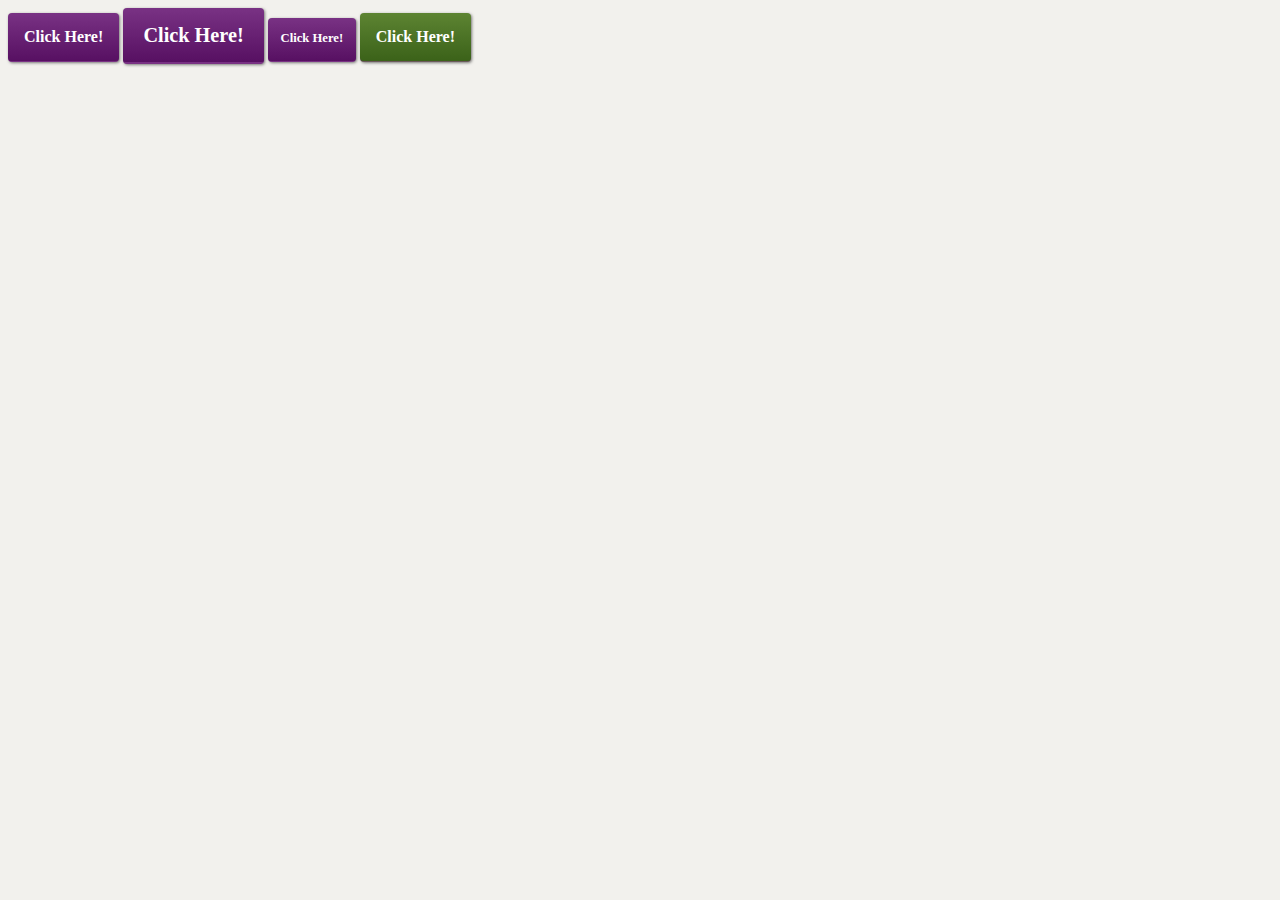
<file: styleguide/buttons.html>
<!doctype html>
<html>
<head>
<meta charset="UTF-8">
<title>Buttons</title>
<link href="http://fonts.googleapis.com/css?family=Patua+One" rel="stylesheet">
<link href="../css/typography.css" rel="stylesheet">
<link href="../css/buttons.css" rel="stylesheet">
</head>

<body>

<a class="btn" href="#">Click Here!</a>
<a class="btn giga" href="#">Click Here!</a>
<a class="btn micro" href="#">Click Here!</a>

<a class="btn btn-alt" href="#">Click Here!</a>




</body>
</html>
</file>
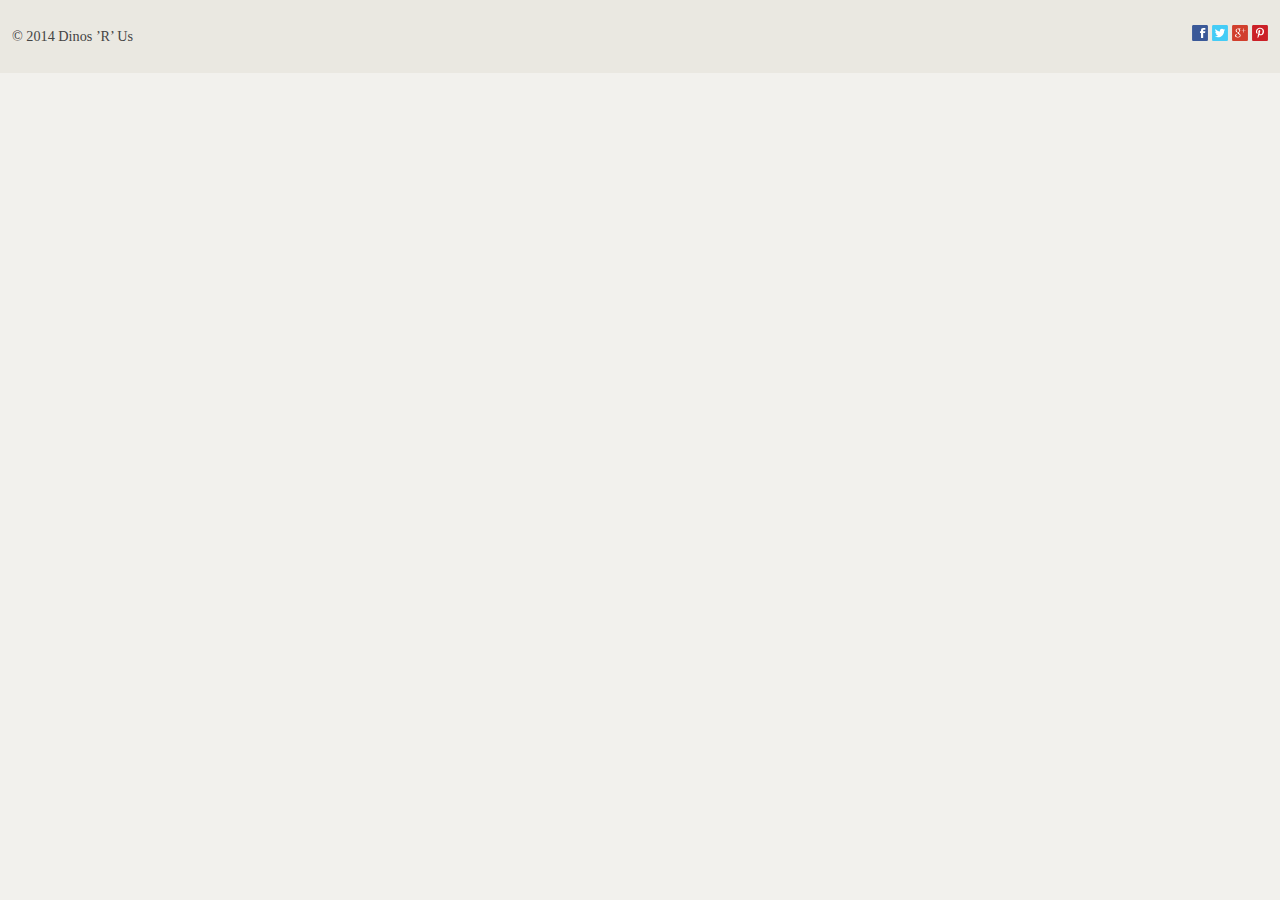
<file: styleguide/footer.html>
<!DOCTYPE html>
<html lang="en-ca">
<head>
  <meta charset="utf-8">
  <title>Footer</title>
  <meta name="handheldfriendly" content="true">
  <meta name="mobileoptimized" content="240">
  <meta name="viewport" content="width=device-width,initial-scale=1">
  <link href="http://fonts.googleapis.com/css?family=Patua+One" rel="stylesheet">
  <link href="../css/common.css" rel="stylesheet">
  <link href="../css/typography.css" rel="stylesheet">
  <link href="../css/list-group.css" rel="stylesheet">
  <link href="../css/media-object.css" rel="stylesheet">
  <link href="../css/embed.css" rel="stylesheet">
  <link href="../css/buttons.css" rel="stylesheet">
  <link href="../css/icons.css" rel="stylesheet">
  <link href="../css/grid.css" rel="stylesheet">
  <link href="../css/footer.css" rel="stylesheet">
</head>
<body>

<footer class="footer pad-t">
  <div class="grid">
    <div class="unit unit-s-1 unit-m-1 unit-l-1-2 gutter-1-2">
      <p class="footer-copyright"><small>© 2014 Dinos ’R’ Us</small></p>
    </div>
    <div class="unit unit-s-1 unit-m-1 unit-l-1-2 gutter-1-2">
      <ul class="list-group footer-links">
        <li class="list-group-item list-group-item-inline">
          <a href="#" class="icon-link icon i-16 i-facebook ir">Facebook</a>
        </li>
        <li class="list-group-item list-group-item-inline">
          <a href="#" class="icon-link icon i-16 i-twitter ir">Twitter</a>
        </li>
        <li class="list-group-item list-group-item-inline">
          <a href="#" class="icon-link icon i-16 i-googleplus ir">Google+</a>
        </li>
        <li class="list-group-item list-group-item-inline">
          <a href="#" class="icon-link icon i-16 i-pinterest ir">Pinterest</a>
        </li>
      </ul>
    </div>
  </div>
</footer>

</body>
</html>
</file>
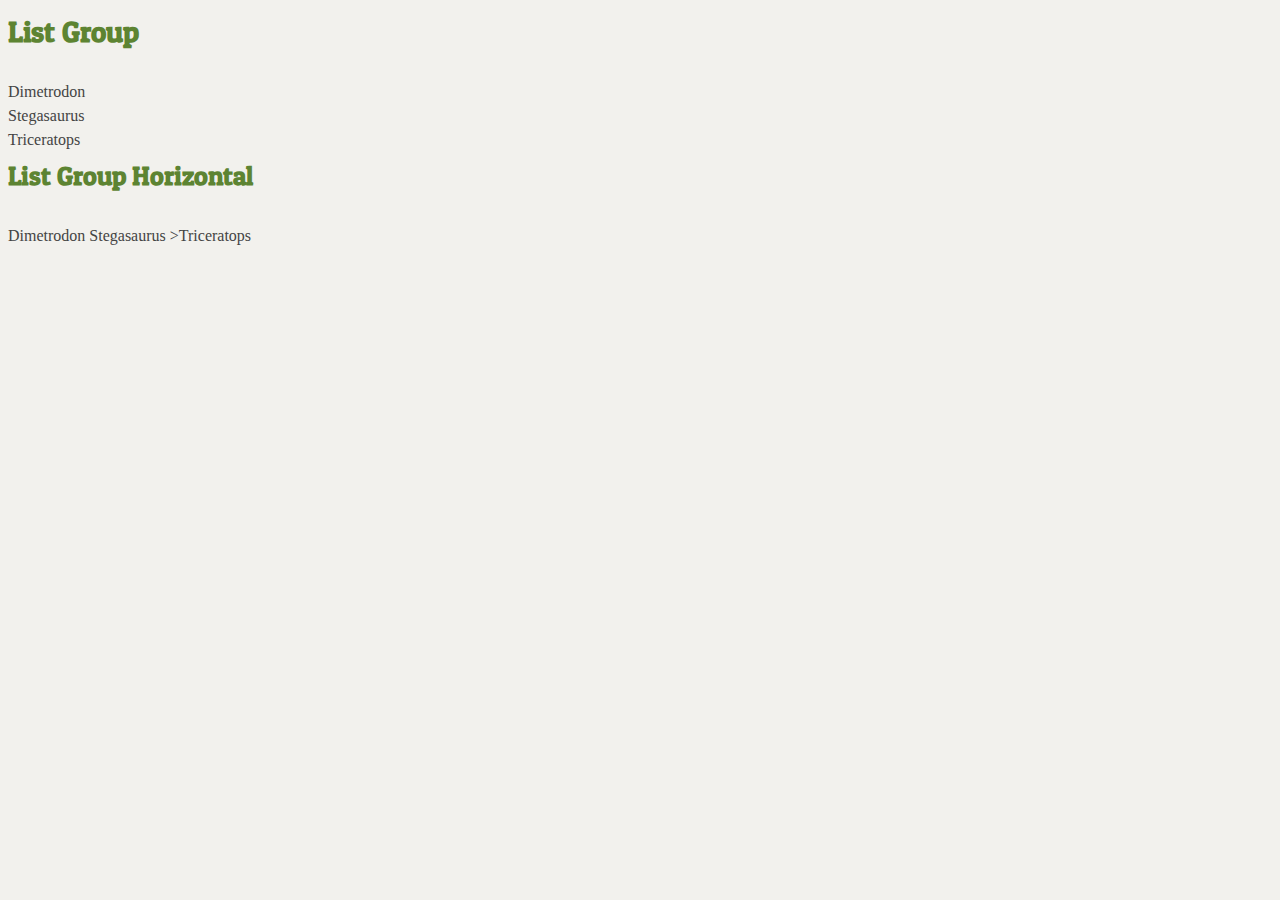
<file: styleguide/list-group.html>
<!doctype html>
<html>
<head>
<meta charset="UTF-8">
<title>List Group</title>
<link href="http://fonts.googleapis.com/css?family=Patua+One" rel="stylesheet">
<link href="../css/typography.css" rel="stylesheet">
<link href="../css/list-group.css" rel="stylesheet">
</head>

<body>

<h1>List Group</h1>
	
<ul="list-group">
	<li class="list-group-item">Dimetrodon</li>
	<li class="list-group-item">Stegasaurus</li>
	<li class="list-group-item">Triceratops</li>
</ul>

<h2>List Group Horizontal</h2>

<ul="list-group">
	<li class="list-group-item list-group-item-inline">Dimetrodon</li>
	<li class="list-group-item list-group-item-inline">Stegasaurus</li>
	<li class="list-group-item list-group-item-inline">>Triceratops</li>
</ul>






</body>
</html>
</file>
<file: css/typography.css>
/*
  Colour Palette
  - Background beige: #f2f1ed - rgb(242, 241, 237)
  - Heading green: #5d8432 - rgb(93,132,50)
  - Mark light green: #e3f595 - rgb(227,245,149);
  - Link purple: #793284 - rgb(121,50,132)
  - Link desaturated purple: #68446e - rgb(104,68,110)
  - Link magenta: #b42885 - rgb(180,40,133)
  - Light brown: #c7c0ae - rgb(199, 192, 174)
  - Light-light brown: #eae8e1 - rgb(234, 232, 225)
 */

html {
  background-color: #f2f1ed;

  color: #444;
  font: normal 100%/1.5 Georgia,serif;
}

h1, h2, h3, h4, h5, h6,
p, ul, ol, dl, dd, figure,
blockquote, details, hr,
fieldset, pre, table {
  margin: 0 0 1.5rem;
}

.yotta {
  font-size: 2.2807rem;
  line-height: 1.3154;
}

.zetta {
  font-size: 2.0273rem;
  line-height: 1.4798;
}

h1, .exa {
  font-size: 1.8020rem;
  line-height: 1.6648;
}

h2, .peta {
  font-size: 1.6018rem;
  line-height: 1.8729;
}

h3, .tera {
  font-size: 1.4238rem;
  line-height: 1.0535;
}

h4, .giga {
  font-size: 1.2656rem;
  line-height: 1.1852;
}

h5, .mega {
  font-size: 1.1250rem;
  line-height: 1.3333;
}

h6, .kilo {
  font-size: 1.0000rem;
  line-height: 1.5000;
}

small, .milli {
  font-size: 0.8889rem;
  line-height: 1.6875;
}

.micro {
  font-size: 0.7901rem;
  line-height: 1.8984;
}

.push {
  margin-bottom: 1.5rem;
}

.push-none, .push-0 {
  margin-bottom: 0;
}

.push-double, .push-2 {
  margin-bottom: 3.0000rem;
}

.push-half, .push-1-2 {
  margin-bottom: 0.7500rem;
}

.pad-top, .pad-t {
  padding-top: 1.5rem;
}

.pad-bottom, .pad-b {
  padding-bottom: 1.5rem;
}

.pad-top-double, .pad-t-2 {
  padding-top: 3.0000rem;
}

.pad-bottom-double, .pad-b-2 {
  padding-bottom: 3.0000rem;
}

.pad-top-half, .pad-t-1-2 {
  padding-top: 0.7500rem;
}

.pad-bottom-half, .pad-b-1-2 {
  padding-bottom: 0.7500rem;
}

.island {
  margin-bottom: 1.5rem;
  padding: 1.5rem;
}

.island-half, .island-1-2 {
  padding: 0.7500rem;
}

.island-double, .island-2 {
  padding: 3.0000rem;
}

.gutter {
  padding-left: 1.5rem;
  padding-right: 1.5rem;
}

.gutter-half, .gutter-1-2 {
  padding-left: 0.7500rem;
  padding-right: 0.7500rem;
}

.gutter-double, .gutter-2 {
  padding-left: 3.0000rem;
  padding-right: 3.0000rem;
}

h1, h2, h3, h4, h5, h6,
.brand {
  color: #5d8432;
  font-family: "Patua One",serif;
}

.brand-family {
  font-family: "Patua One",serif;
}

.brand-color {
  color: #5d8432;
}

a,
a:link {
  border-bottom: 0.1em solid rgba(121,50,132,0.5);
  transition: all 150ms linear;

  color: #793284;
  text-decoration: none;
}

a:visited {
  color: #68446e;
  border-bottom-color: rgba(104,68,110,0.5);
}

a:hover,
a:focus,
a:active {
  color: #b42885;
  border-bottom-color: #b42885;
}

sup,
sub {
  line-height: 1;
}

q {
  quotes: none;
}

q:before,
q:after {
  content: "";
}

abbr {
  border-bottom: 0.1em dotted rgba(0,0,0,0.5);

  cursor: help;
}

ins {
  border-bottom: 0.1em dotted rgba(0,0,0,0.5);

  color: #000;
  text-decoration: none;
}

del {
  color: rgba(0,0,0,0.5);
}

mark {
  background-color: #e3f595;
}

hr {
  border: 0;
  border-bottom: 1px solid #c7c0ae;
}

dt {
  font-weight: bold;
}

dd {
  margin: 0;
}

ol {
  padding: 0;
}

ul {
  padding: 0;

  list-style-type: none;
}

ul li {
  position: relative;
}

ul li:before {
  content: "•";
  position: absolute;
  left: -0.6em;

  color: #c7c0ae;
}

blockquote {
  padding-left: 1.5rem;

  border-left: 4px solid #c7c0ae;
}

blockquote footer {
  margin-top: -1.5rem;

  text-align: right;
}

table {
  width: 100%;

  border-collapse: collapse;
  table-layout: fixed;
}

caption {
  font-style: italic;
}

th {
  background-color: #eae8e1;

  text-align: left;
}

th, td {
  padding: 0.25rem;

  border: 1px solid #c7c0ae;
}
</file>
<file: css/buttons.css>
@charset "UTF-8";
/* Buttons */

.btn,
.btn:link,
.btn:visited {
	display: inline-block;
	padding: 0.75em 1em;
	background-color: rgba(121,50,132);
	background-image: linear-gradient(to bottom, #793284, #571062);
	border-radius: 4px;
	box-shadow: 1px 1px 3px rgba(0,0,0,0.5);
	color: #fff;
	font-weight: bold;
}

.btn-alt,
.btn-alt:link,
.btn-alt:visited {
	background-color: #5d8432;
	background-image: linear-gradient(to bottom, #5d8432, #3b6219);
}
</file>
<file: css/common.css>
@-moz-viewport { width: device-width; scale: 1; }
@-ms-viewport { width: device-width; scale: 1; }
@-o-viewport { width: device-width; scale: 1; }
@-webkit-viewport { width: device-width; scale: 1; }
@viewport { width: device-width; scale: 1; }

* {
  -moz-box-sizing: border-box;
  -webkit-box-sizing: border-box;
  box-sizing: border-box;
}

html {
  margin: 0;
  padding: 0;

  -moz-text-size-adjust: 100%;
  -ms-text-size-adjust: 100%;
  -webkit-text-size-adjust: 100%;
  text-size-adjust: 100%;
}

body {
  margin: 0;
  padding: 0;
}

.ir {
  overflow: hidden;

  text-indent: 100%;
  white-space: nowrap;
}

.img-flex {
  display: block;
  width: 100%;
}
</file>
<file: css/list-group.css>
@charset "UTF-8";
/* List Group */

.list-group {
	list-style-type: none;
}

.list-group-item:before {
	content: "";
}

.list-group-item {
	display: block;
}

.list-group-item-inline {
	display: inline-block;
}
</file>
<file: css/media-object.css>
@charset "UTF-8";
/* Media Object */

.media {
	border: 1px solid red;
	overflow: hidden;
}

.media-img {
	float: left;
	margin: 0 10px 0 0;
}

.media-img-reversed {
	float: right;
	margin: 0 0 0 10px;
}

.media-img-stacked {
	float: none;
	margin: 0;
}

.media-body {
	overflow: hidden;
}
</file>
<file: css/embed.css>
.embed {
	margin-left: 0;
	margin-right: 0;
	position: relative;
	width: 100%;
}

.embed--1by1 {
	/* Square */
	padding-top: 100%;
}

.embed--4by3 {
	/* Traditional TV/computer screens */
	padding-top: 75%;
}

.embed--iso216 {
	/* A-standard paper sizes */
	padding-top: 70.92%;
}

.embed--3by2 {
	/* Classic 35 mm film */
	padding-top: 66.6%;
}

.embed--golden {
	/* The Golden Ratio */
	padding-top: 61.8%;
}

.embed--16by9 {
	/* HD TV */
	padding-top: 56.25%;
}

.embed--185by100 {
	/* Common widescreen cinema */
	padding-top: 54.05%;
}

.embed--24by10 {
	/* Widescreen cinema: 2.4:1 */;
	padding-top: 41.667%;
}

.embed--3by1 {
	/* Panorama photos */
	padding-top: 33.33333%;
}

.embed--4by1 {
	/* Polyvision */
	padding-top: 25%;
}

.embed__item {
	height: 100%;
	left: 0;
	position: absolute;
	top: 0;
	width: 100%;
}
</file>
<file: css/icons.css>
.icon {
	display: inline-block;

	background: transparent none no-repeat center center;
	background-size: contain;

	vertical-align: middle;
}

.i-16 {
	height: 16px;
	width: 16px;
}

.i-32 {
	height: 32px;
	width: 32px;
}

.icon-link {
	display: block;

	color: #66f;
	text-decoration: none;
}

.icon-label {
	border-bottom: 1px solid rgba(102, 102, 255, 0.5);
}

.i-facebook {
	background-image: url("../images/icons/i-facebook.svg");
}

.i-twitter {
	background-image: url("../images/icons/i-twitter.svg");
}

.i-pinterest {
	background-image: url("../images/icons/i-pinterest.svg");
}

.i-googleplus {
	background-image: url("../images/icons/i-googleplus.svg");
}
</file>
<file: css/grid.css>
.grid {
  margin: 0;
  padding: 0;
  letter-spacing: -0.31em;
  text-rendering: optimizespeed;
  display: -webkit-flex;
  -webkit-flex-flow: row wrap;
  display: -ms-flexbox;
  -ms-flex-flow: row wrap;
}

.grid-bottom {
  -webkit-align-items: flex-end;
  -ms-align-items: flex-end;
}

.opera-only :-o-prefocus, .grid {
  word-spacing: -0.43em;
}

.unit {
  letter-spacing: normal;
  text-rendering: auto;
  vertical-align: top;
  word-spacing: normal;
  display: inline-block;
  visibility: visible;
}

.grid-bottom .unit {
  vertical-align: bottom;
}

.unit-s-hidden {
  display: none;
  visibility: hidden;
}

.unit-s-1 {
  display: block;
  visibility: visible;
  width: 100%;
}

.unit-offset-s-0 {
  margin-left: 0;
}

.unit-s-1-2 {
  width: 50.0000%;
}

.unit-offset-s-1-2 {
  margin-left: 50.0000%;
}

.unit-s-1-3 {
  width: 33.3333%;
}

.unit-offset-s-1-3 {
  margin-left: 33.3333%;
}

.unit-s-2-3 {
  width: 66.6667%;
}

.unit-offset-s-2-3 {
  margin-left: 66.6667%;
}

.unit-s-1-4 {
  width: 25.0000%;
}

.unit-offset-s-1-4 {
  margin-left: 25.0000%;
}

.unit-s-3-4 {
  width: 75.0000%;
}

.unit-offset-s-3-4 {
  margin-left: 75.0000%;
}

.unit-s-1-2,.unit-s-1-3,.unit-s-2-3,.unit-s-1-4,.unit-s-3-4 {
  display: inline-block;
  visibility: visible;
}

@media only screen and (min-width: 30em) {

.unit-m-hidden {
  display: none;
  visibility: hidden;
}

.unit-m-1 {
  display: block;
  visibility: visible;
  width: 100%;
}

.unit-offset-m-0 {
  margin-left: 0;
}

.unit-m-1-2 {
  width: 50.0000%;
}

.unit-offset-m-1-2 {
  margin-left: 50.0000%;
}

.unit-m-1-3 {
  width: 33.3333%;
}

.unit-offset-m-1-3 {
  margin-left: 33.3333%;
}

.unit-m-2-3 {
  width: 66.6667%;
}

.unit-offset-m-2-3 {
  margin-left: 66.6667%;
}

.unit-m-1-4 {
  width: 25.0000%;
}

.unit-offset-m-1-4 {
  margin-left: 25.0000%;
}

.unit-m-3-4 {
  width: 75.0000%;
}

.unit-offset-m-3-4 {
  margin-left: 75.0000%;
}

.unit-m-1-5 {
  width: 20.0000%;
}

.unit-offset-m-1-5 {
  margin-left: 20.0000%;
}

.unit-m-2-5 {
  width: 40.0000%;
}

.unit-offset-m-2-5 {
  margin-left: 40.0000%;
}

.unit-m-3-5 {
  width: 60.0000%;
}

.unit-offset-m-3-5 {
  margin-left: 60.0000%;
}

.unit-m-4-5 {
  width: 80.0000%;
}

.unit-offset-m-4-5 {
  margin-left: 80.0000%;
}

.unit-m-1-6 {
  width: 16.6667%;
}

.unit-offset-m-1-6 {
  margin-left: 16.6667%;
}

.unit-m-5-6 {
  width: 83.3333%;
}

.unit-offset-m-5-6 {
  margin-left: 83.3333%;
}

.unit-m-1-2,.unit-m-1-3,.unit-m-2-3,.unit-m-1-4,.unit-m-3-4,.unit-m-1-5,.unit-m-2-5,.unit-m-3-5,.unit-m-4-5,.unit-m-1-6,.unit-m-5-6 {
  display: inline-block;
  visibility: visible;
}

}

@media only screen and (min-width: 50em) {

.unit-l-hidden {
  display: none;
  visibility: hidden;
}

.unit-l-1 {
  display: block;
  visibility: visible;
  width: 100%;
}

.unit-offset-l-0 {
  margin-left: 0;
}

.unit-l-1-2 {
  width: 50.0000%;
}

.unit-offset-l-1-2 {
  margin-left: 50.0000%;
}

.unit-l-1-3 {
  width: 33.3333%;
}

.unit-offset-l-1-3 {
  margin-left: 33.3333%;
}

.unit-l-2-3 {
  width: 66.6667%;
}

.unit-offset-l-2-3 {
  margin-left: 66.6667%;
}

.unit-l-1-4 {
  width: 25.0000%;
}

.unit-offset-l-1-4 {
  margin-left: 25.0000%;
}

.unit-l-3-4 {
  width: 75.0000%;
}

.unit-offset-l-3-4 {
  margin-left: 75.0000%;
}

.unit-l-1-5 {
  width: 20.0000%;
}

.unit-offset-l-1-5 {
  margin-left: 20.0000%;
}

.unit-l-2-5 {
  width: 40.0000%;
}

.unit-offset-l-2-5 {
  margin-left: 40.0000%;
}

.unit-l-3-5 {
  width: 60.0000%;
}

.unit-offset-l-3-5 {
  margin-left: 60.0000%;
}

.unit-l-4-5 {
  width: 80.0000%;
}

.unit-offset-l-4-5 {
  margin-left: 80.0000%;
}

.unit-l-1-6 {
  width: 16.6667%;
}

.unit-offset-l-1-6 {
  margin-left: 16.6667%;
}

.unit-l-5-6 {
  width: 83.3333%;
}

.unit-offset-l-5-6 {
  margin-left: 83.3333%;
}

.unit-l-1-7 {
  width: 14.2857%;
}

.unit-offset-l-1-7 {
  margin-left: 14.2857%;
}

.unit-l-2-7 {
  width: 28.5714%;
}

.unit-offset-l-2-7 {
  margin-left: 28.5714%;
}

.unit-l-3-7 {
  width: 42.8571%;
}

.unit-offset-l-3-7 {
  margin-left: 42.8571%;
}

.unit-l-4-7 {
  width: 57.1429%;
}

.unit-offset-l-4-7 {
  margin-left: 57.1429%;
}

.unit-l-5-7 {
  width: 71.4286%;
}

.unit-offset-l-5-7 {
  margin-left: 71.4286%;
}

.unit-l-6-7 {
  width: 85.7143%;
}

.unit-offset-l-6-7 {
  margin-left: 85.7143%;
}

.unit-l-1-8 {
  width: 12.5000%;
}

.unit-offset-l-1-8 {
  margin-left: 12.5000%;
}

.unit-l-3-8 {
  width: 37.5000%;
}

.unit-offset-l-3-8 {
  margin-left: 37.5000%;
}

.unit-l-5-8 {
  width: 62.5000%;
}

.unit-offset-l-5-8 {
  margin-left: 62.5000%;
}

.unit-l-7-8 {
  width: 87.5000%;
}

.unit-offset-l-7-8 {
  margin-left: 87.5000%;
}

.unit-l-1-2,.unit-l-1-3,.unit-l-2-3,.unit-l-1-4,.unit-l-3-4,.unit-l-1-5,.unit-l-2-5,.unit-l-3-5,.unit-l-4-5,.unit-l-1-6,.unit-l-5-6,.unit-l-1-7,.unit-l-2-7,.unit-l-3-7,.unit-l-4-7,.unit-l-5-7,.unit-l-6-7,.unit-l-1-8,.unit-l-3-8,.unit-l-5-8,.unit-l-7-8 {
  display: inline-block;
  visibility: visible;
}

}
</file>
<file: css/footer.css>
.footer {
  background-color: #eae8e1;
}

.footer-copyright,
.footer-links {
  text-align: center;
}

.footer-links a,
.footer-links a:link,
.footer-links a:visited {
  border: 0;
}

@media only screen and (min-width: 50em) {

  .footer-copyright {
    text-align: left;
  }

  .footer-links {
    text-align: right;
  }

}
</file>
